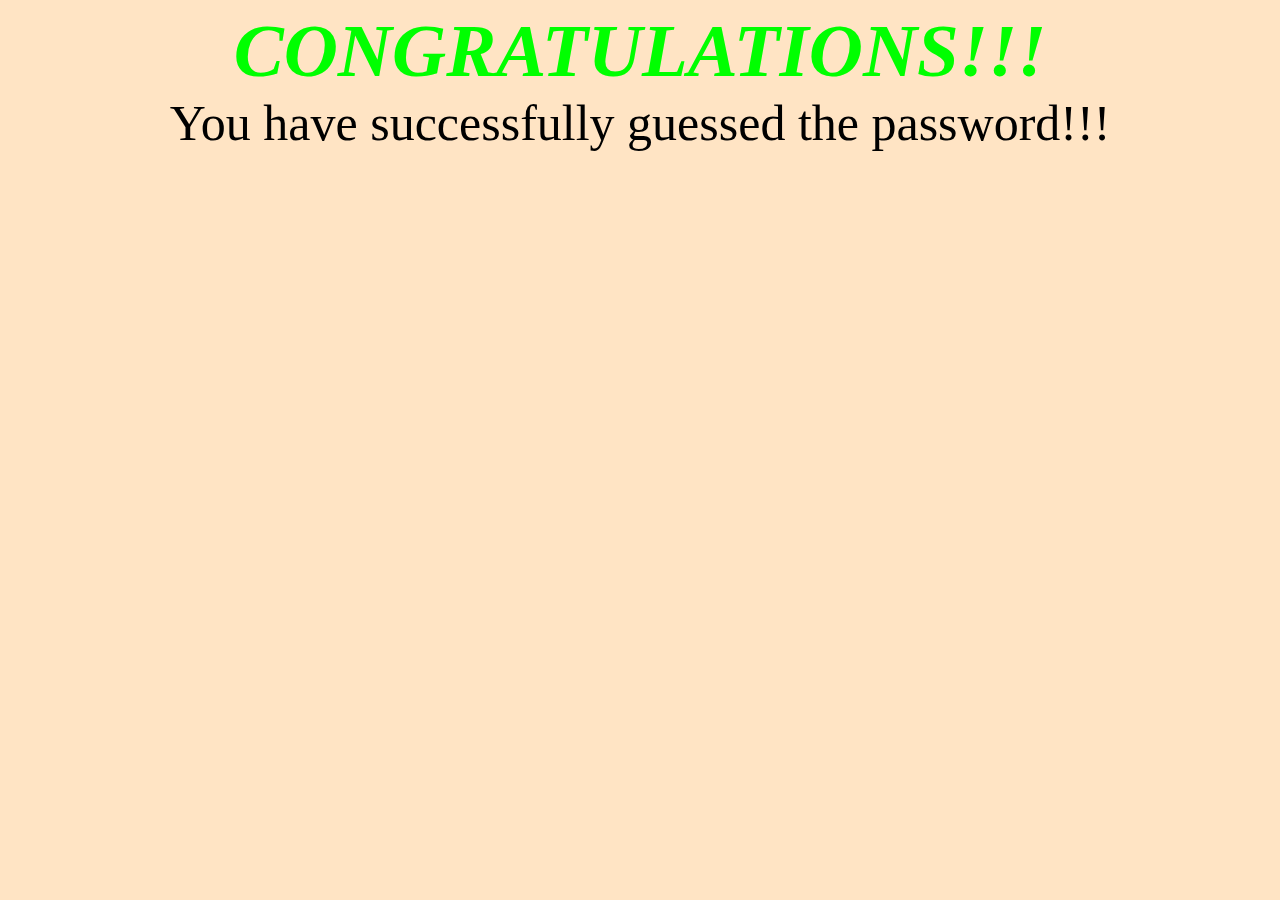
<file: templates/correct.html>
<!DOCTYPE html>
<html lang="en">
<head>
    <meta charset="UTF-8">
    <meta name="viewport" content="width=device-width, initial-scale=1.0">
    <title>Congrats!</title>
    <link href="../static/css/style.css" rel="stylesheet"/>
</head>
<body>
    <div>
        <h1 id="celebration">CONGRATULATIONS!!!</h1>
        <p id="celebration-text">You have successfully guessed the password!!!</p>
    </div>
</body>
</html>
</file>
<file: static/css/style.css>
html {
    background-color:bisque;
}

h1 {
    font-style: italic;
}

#celebration {
    color: lime;
    font-size: 75px;
    max-width: fit-content;
    margin:auto;
}

#celebration-text {
    font-size: 50px;
    margin: auto;
    max-width:fit-content
}

#hint {
    margin-top: 100px;
    text-align: center;
}

#incorrect {
    margin-top: 10px;
    text-align: center;

    font-style: italic;
    font-size: 20px;
    color: red;
    font-weight: 10px;
}

#sign_in {

    max-width: fit-content;
    margin:auto;
    margin-top: 250px;
    padding:35px;

    background-color: white;
    border-color: black;
    border-style: solid;
}

button
{
    width: 100px;
}
</file>
